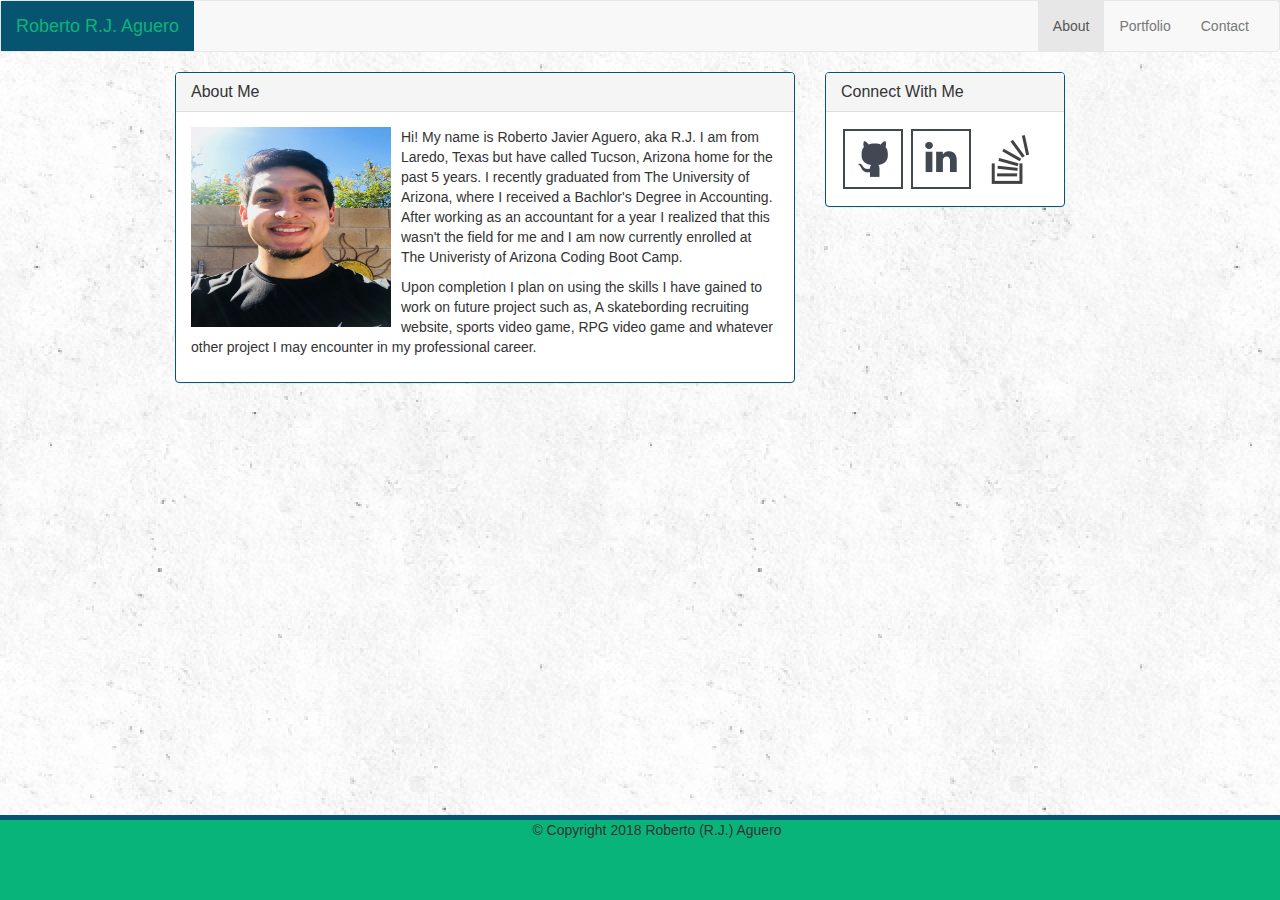
<file: index.html>
<!DOCTYPE html>
<html lang='en'>
  <head>

  	<meta charset="UTF-8">
    <meta name="viewport" content="width=device-width, initial-scale=1.0">
    <title>Roberto Aguero</title>
    <link rel="stylesheet" href='https://maxcdn.bootstrapcdn.com/bootstrap/3.3.7/css/bootstrap.min.css'>
    <link rel="stylesheet" href='bootstyle.css'>
    <script
  src="http://code.jquery.com/jquery-3.3.1.min.js"
  integrity="sha256-FgpCb/KJQlLNfOu91ta32o/NMZxltwRo8QtmkMRdAu8="
  crossorigin="anonymous"></script>
  <script src="https://maxcdn.bootstrapcdn.com/bootstrap/3.3.7/js/bootstrap.min.js" integrity="sha384-Tc5IQib027qvyjSMfHjOMaLkfuWVxZxUPnCJA7l2mCWNIpG9mGCD8wGNIcPD7Txa" crossorigin="anonymous"></script>

  </head>
  <body>
    <nav class="navbar navbar-default">
  <div class="container-fluid">

    <div class="navbar-header">
      <button type="button" class="navbar-toggle collapsed" data-toggle="collapse" data-target="#bs-example-navbar-collapse-1" aria-expanded="true">
        <span class="sr-only">Toggle navigation</span>
        <span class="icon-bar"></span>
        <span class="icon-bar"></span>
        <span class="icon-bar"></span>
      </button>
      <a class="navbar-brand" href="#">Roberto R.J. Aguero</a>
    </div>

    <!-- Collect the nav links, forms, and other content for toggling -->
    <div class="collapse navbar-collapse" id="bs-example-navbar-collapse-1">
      <ul class="nav navbar-nav"></ul>

       <ul class="nav navbar-nav navbar-right">
        <li class="active"><a href="index.html">About <span class="sr-only">(current)</span></a></li>
        <li><a href="portfolio.html">Portfolio</a></li>
        <li><a href="contact.html">Contact</a></li>
       
      </ul>
    </div><!-- /.navbar-collapse -->
  </div><!-- /.container-fluid -->
</nav>

<div class="container">
  <div class="row">
    <div class="col-md-6">
      <div class="panel panel-default">
        <div class="panel-heading">
          <h3 class="panel-title">About Me</h3>
        </div>
        <div class="panel-body">
          <img alt="Roberto Aguero" src="IMG_3171.jpg" id="bio-image" align="left" width="200" height="200">
          <p>
            Hi! My name is Roberto Javier Aguero, aka R.J. I am from Laredo, Texas but have called Tucson, Arizona home for the past 5 years. I recently graduated from The University of Arizona, where I received a Bachlor's Degree in Accounting. After working as an accountant for a year I realized that this wasn't the field for me and I am now currently enrolled at The Univeristy of Arizona Coding Boot Camp.
          </p>

          <p>
            Upon completion I plan on using the skills I have gained to work on future project such as, A skatebording recruiting website, sports video game, RPG video game and whatever other project I may encounter in my professional career.
          </p>
        </div>
      </div>
    </div>
      <div class="col-sm-6">
        <div class="panel panel-default">
          <div class="panel-heading">
            <h3 class="panel-title">Connect With Me</h3>
          </div>
          <div class="panel-body">
            <a href="https://github.com/rjaguero00"> <img alt="Github profile" src="github_social_media_logo-64 1.png"></a>
            <a href="https://www.linkedin.com/in/roberto-aguero-a22a71109/"> <img alt="linkedin profile" src="linkedin_social_media_logo-64.png"></a>
            <a href="https://stackoverflow.com/users/9221088/roberto-aguero?tab=profile"> <img alt="stackoverflow profile" src="Stackoverflow.png"></a>
          </div>
        </div>
      </div>
  </div>

  <div class="row footer">
    <div class="col-xs-12 text-center">
      <p>&copy; Copyright 2018 Roberto (R.J.) Aguero </p>
    </div>
  </div>

</div>



  </body>
  </html>
</file>
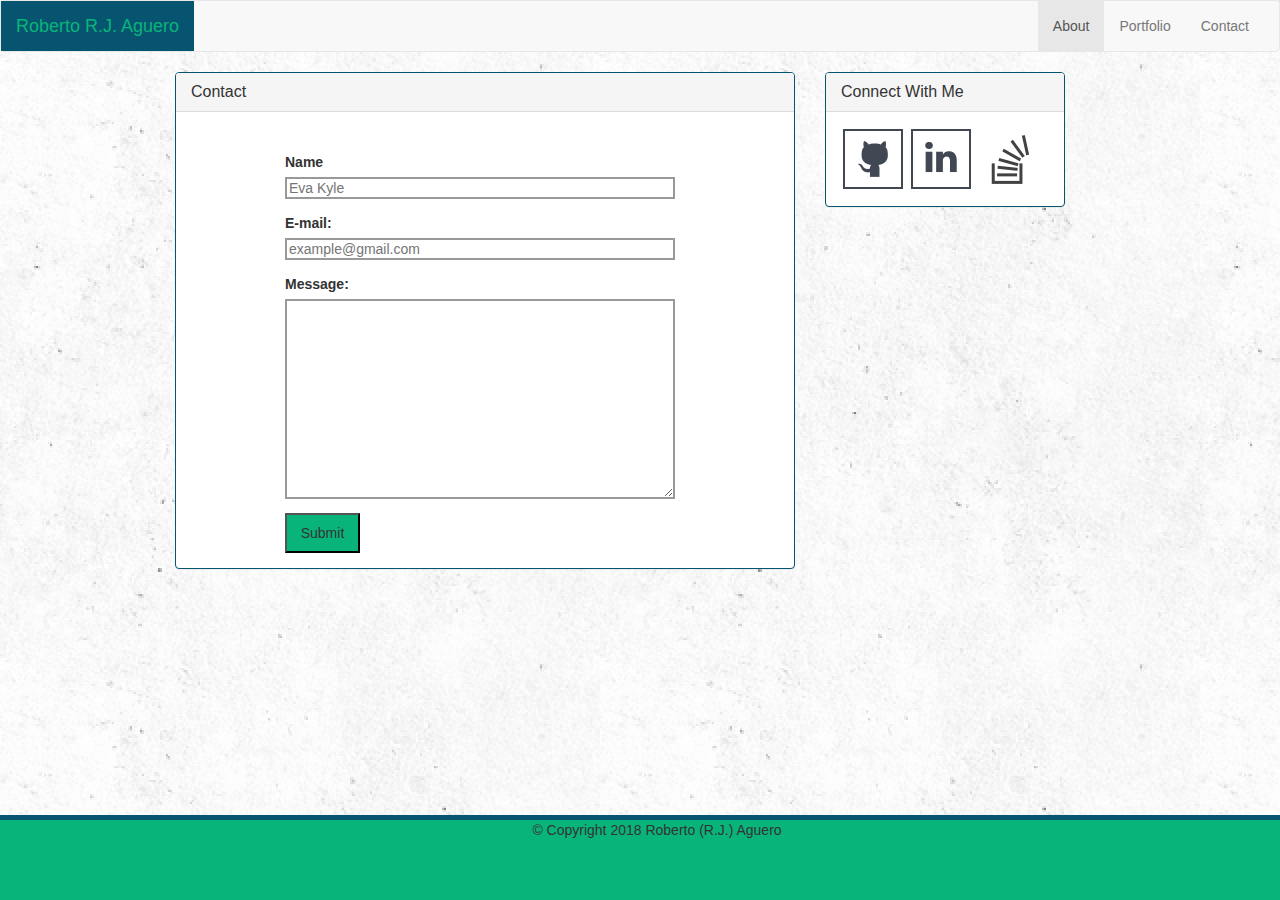
<file: contact.html>
<!DOCTYPE html>
<html lang='en'>
  <head>
    <meta charset='UTF-8' />
    <meta name="viewport" content="width=device-width, initial-scale=1.0">
    <title>Roberto Aguero</title>
    <link rel="stylesheet" href='https://maxcdn.bootstrapcdn.com/bootstrap/3.3.7/css/bootstrap.min.css'>
    <link rel="stylesheet" href='bootstyle.css'>
      <script
  src="http://code.jquery.com/jquery-3.3.1.min.js"
  integrity="sha256-FgpCb/KJQlLNfOu91ta32o/NMZxltwRo8QtmkMRdAu8="
  crossorigin="anonymous"></script>
  <script src="https://maxcdn.bootstrapcdn.com/bootstrap/3.3.7/js/bootstrap.min.js" integrity="sha384-Tc5IQib027qvyjSMfHjOMaLkfuWVxZxUPnCJA7l2mCWNIpG9mGCD8wGNIcPD7Txa" crossorigin="anonymous"></script>

  </head>
  <body>
    <nav class="navbar navbar-default">
  <div class="container-fluid">
    <!-- Brand and toggle get grouped for better mobile display -->
    <div class="navbar-header">
      <button type="button" class="navbar-toggle collapsed" data-toggle="collapse" data-target="#bs-example-navbar-collapse-1" aria-expanded="false">
        <span class="sr-only">Toggle navigation</span>
        <span class="icon-bar"></span>
        <span class="icon-bar"></span>
        <span class="icon-bar"></span>
      </button>
      <a class="navbar-brand" href="#">Roberto R.J. Aguero</a>
    </div>

    <!-- Collect the nav links, forms, and other content for toggling -->
    <div class="collapse navbar-collapse" id="bs-example-navbar-collapse-1">
      <ul class="nav navbar-nav">
        
      </ul>

      <ul class="nav navbar-nav navbar-right">
        <li class="active"><a href="index.html">About <span class="sr-only">(current)</span></a></li>
        <li><a href="portfolio.html">Portfolio</a></li>
        <li><a href="contact.html">Contact</a></li>

      </ul>
    </div><!-- /.navbar-collapse -->
  </div><!-- /.container-fluid -->
</nav>

<div class="container">
  <div class="row">
    <div class="col-md-6">
      <div class="panel panel-default">
        <div class="panel-heading">
          <h3 class="panel-title">Contact</h3>
        </div>
        <div class="panel-body">
    <form action="/my-handling-form-page" method="post">
        <div class="eva">
          <label>Name</label> 
          <input class="name1" type="text" onfoucs="this.value='';" name="Name" placeholder="Eva Kyle">
        </div>

        <div class="gmail">
          <label>E-mail:</label> 
          <input class="email" type="text" onfoucs="this.value='';" name="email" placeholder="example@gmail.com">
        </div>

        <div class="write">
          <label>Message:</label> 
          <textarea id="msg" name="user_message"></textarea>
        </div>

        <div class="button">
          <button type="submit">Submit</button>
        </div>
    </form>

        </div>
      </div>
    </div>
      <div class="col-sm-6">
        <div class="panel panel-default">
          <div class="panel-heading">
            <h3 class="panel-title">Connect With Me</h3>
          </div>
          <div class="panel-body">
            <a href="https://github.com/rjaguero00"> <img alt="Github profile" src="github_social_media_logo-64 1.png"></a>
            <a href="https://www.linkedin.com/in/roberto-aguero-a22a71109/"> <img alt="linkedin profile" src="linkedin_social_media_logo-64.png"></a>
            <a href="https://stackoverflow.com/users/9221088/roberto-aguero?tab=profile"> <img alt="stackoverflow profile" src="Stackoverflow.png"></a>
          </div>
        </div>
      </div>
  </div>

  <div class="row footer">
    <div class="col-xs-12 text-center">
      <p>&copy; Copyright 2018 Roberto (R.J.) Aguero </p>
    </div>
  </div>

</div>
  	
  </body>
  </html>
</file>
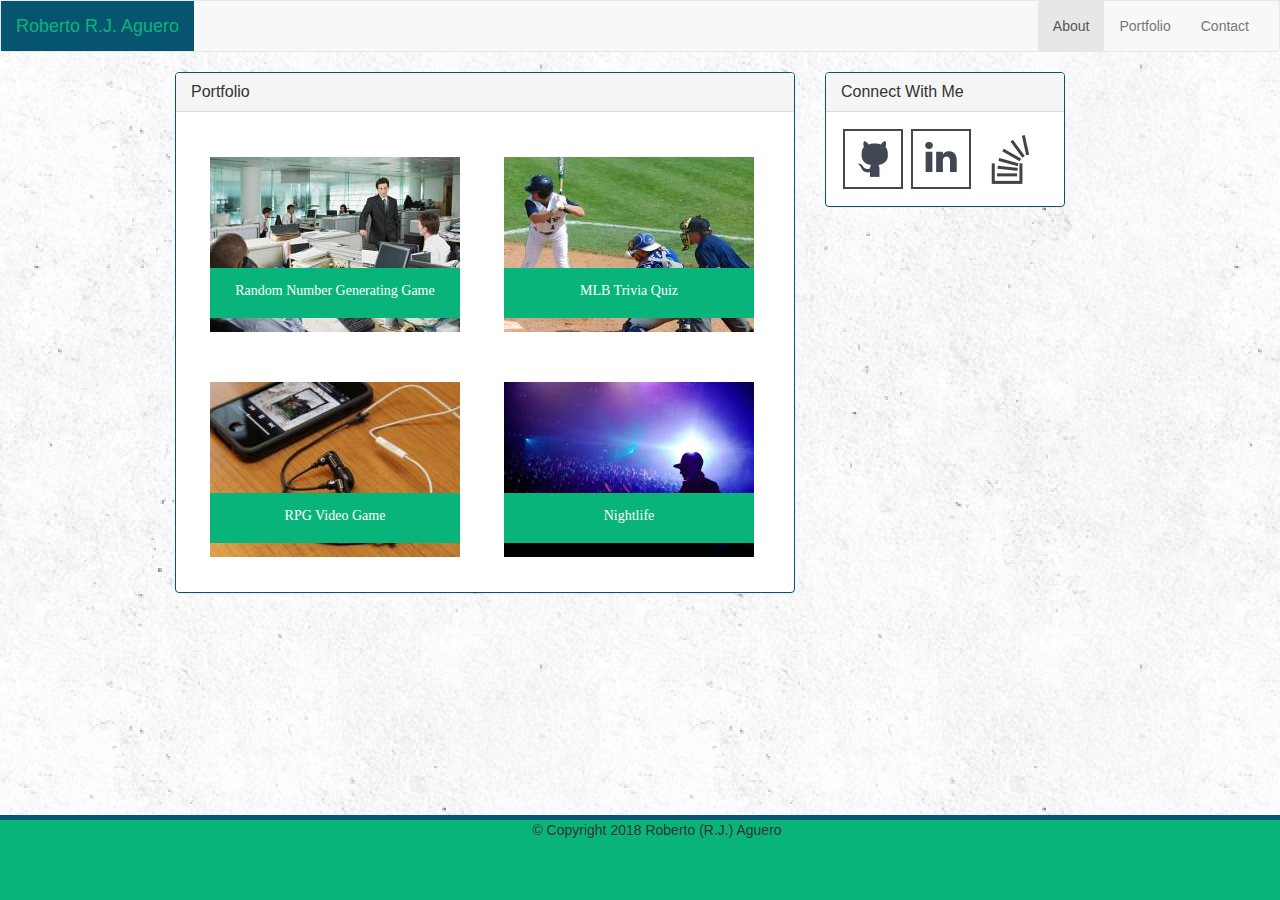
<file: portfolio.html>
<!DOCTYPE html>
<html lang='en'>
  <head>
    <meta charset='UTF-8' />
    <meta name="viewport" content="width=device-width, initial-scale=1.0">
    <title>Roberto Aguero</title>
    <link rel="stylesheet" href='https://maxcdn.bootstrapcdn.com/bootstrap/3.3.7/css/bootstrap.min.css'>
    <link rel="stylesheet" href='bootstyle.css'>
	  <script
  src="http://code.jquery.com/jquery-3.3.1.min.js"
  integrity="sha256-FgpCb/KJQlLNfOu91ta32o/NMZxltwRo8QtmkMRdAu8="
  crossorigin="anonymous"></script>
  <script src="https://maxcdn.bootstrapcdn.com/bootstrap/3.3.7/js/bootstrap.min.js" integrity="sha384-Tc5IQib027qvyjSMfHjOMaLkfuWVxZxUPnCJA7l2mCWNIpG9mGCD8wGNIcPD7Txa" crossorigin="anonymous"></script>

  </head>
  <body>

<nav class="navbar navbar-default">
  <div class="container-fluid">
    <!-- Brand and toggle get grouped for better mobile display -->
    <div class="navbar-header">
      <button type="button" class="navbar-toggle collapsed" data-toggle="collapse" data-target="#bs-example-navbar-collapse-1" aria-expanded="false">
        <span class="sr-only">Toggle navigation</span>
        <span class="icon-bar"></span>
        <span class="icon-bar"></span>
        <span class="icon-bar"></span>
      </button>
      <a class="navbar-brand" href="#">Roberto R.J. Aguero</a>
    </div>

    <!-- Collect the nav links, forms, and other content for toggling -->
    <div class="collapse navbar-collapse" id="bs-example-navbar-collapse-1">
      <ul class="nav navbar-nav"></ul>

      <ul class="nav navbar-nav navbar-right">
        <li class="active"><a href="index.html">About <span class="sr-only">(current)</span></a></li>
        <li><a href="portfolio.html">Portfolio</a></li>
        <li><a href="contact.html">Contact</a></li>
      </ul>
    </div><!-- /.navbar-collapse -->
  </div><!-- /.container-fluid -->
</nav>

<div class="container">
  <div class="row">
    <div class="col-md-6">
      <div class="panel panel-default">
        <div class="panel-heading">
          <h3 class="panel-title">Portfolio</h3>
        </div>
        <div class="panel-body">
	  <div class="image">
        <a href="https://rjaguero00.github.io/week-4-game/">
          <img alt="Skateboarding Recruiting Website" src="business-q-c-250-175-5.jpg">
          <div id="text1a">Random Number Generating Game</div>
        </a>
      </div>

      <div class="image">
        <a href="https://rjaguero00.github.io/TriviaGame/">
          <img alt="MLB Trivia Quiz" src="sports-q-c-250-175-10.jpg">
          <div id="text2a">MLB Trivia Quiz</div>
        </a>
      </div>

      <div class="image">
        <a href="#">
          <img alt="RPG Video Game" src="technics-q-c-250-175-7.jpg">
          <div id="text3a">RPG Video Game</div>
        </a>
      </div>

      <div class="image">
        <a href="#">
          <img alt="Nightlife" src="nightlife-q-c-250-175-5.jpg">
          <div id="text4a">Nightlife</div>
        </a>
      </div>
        </div>
      </div>
    </div>
      <div class="col-sm-6">
        <div class="panel panel-default">
          <div class="panel-heading">
            <h3 class="panel-title">Connect With Me</h3>
          </div>
          <div class="panel-body">
            <a href="https://github.com/rjaguero00"> <img alt="Github profile" src="github_social_media_logo-64 1.png"></a>
            <a href="https://www.linkedin.com/in/roberto-aguero-a22a71109/"> <img alt="linkedin profile" src="linkedin_social_media_logo-64.png"></a>
            <a href="https://stackoverflow.com/users/9221088/roberto-aguero?tab=profile"> <img alt="stackoverflow profile" src="Stackoverflow.png"></a>
          </div>
        </div>
      </div>
  </div>

  <div class="row footer">
    <div class="col-xs-12 text-center">
      <p>&copy; Copyright 2018 Roberto (R.J.) Aguero </p>
    </div>
  </div>

</div>


  	
  </body>
  </html>
</file>
<file: bootstyle.css>
body{
  background-image: url("wall4_@2X.png");
  background-repeat: repeat;
  height: 100%;
}

.container{
	width: 960px;
	margin: auto;
}

.navbar-brand{
	background-color: #06546F
}

.navbar-default .navbar-brand{
	color: #09B47A;
}

.panel-default {
	border: 1px solid #06546F;
}

.col-md-6{
	width: 650px;
}

.col-sm-6{
	width: 270px;
}

.footer{
	position: absolute;
	bottom: 0;
	left: 0;
	width: 105%;
	background-color: #09B47A;
	padding-bottom: 50px;
	border-top: 5px solid #06546F;
}

#bio-image{
	margin-right: 10px;
	margin-bottom: 10px;
}

.image{
  float: left;
  position: relative;
  padding: 30px 25px 20px 19px;
}

#text1a, #text2a, #text3a, #text4a{
  height: 50px;
  width: 250px;
  position: absolute;
  bottom: 15%;
  background-color: #09B47A;
  /*border-radius: 10px;*/
  color: white;
  padding-top: 13px;
  padding-bottom: 13px;
  font-family: 'Georgia', Times, Times New Roman, serif;
  text-align: center;
}

form {
        margin: 0 auto;
        width: 400px;
        padding-top: 25px;
        padding-right: 100px;
      }
      form div + div {
        margin-top: 1em;
      }
      label {
        display: inline-block;
        width: 90px;
        text-align: left;
      }
      input, textarea {
        font: 1em sans-serif;
        width: 130%;
        box-sizing: border-box;
        border: 2px solid #999;
      }
      input:focus, textarea:focus {
        border-color: #000;
      }
      textarea {
        vertical-align: top;
        height: 200px;
      }
      .button {
      }

      button {
        background-color: #09B47A;
        height: 40px;
        width: 75px;
      }
</file>
